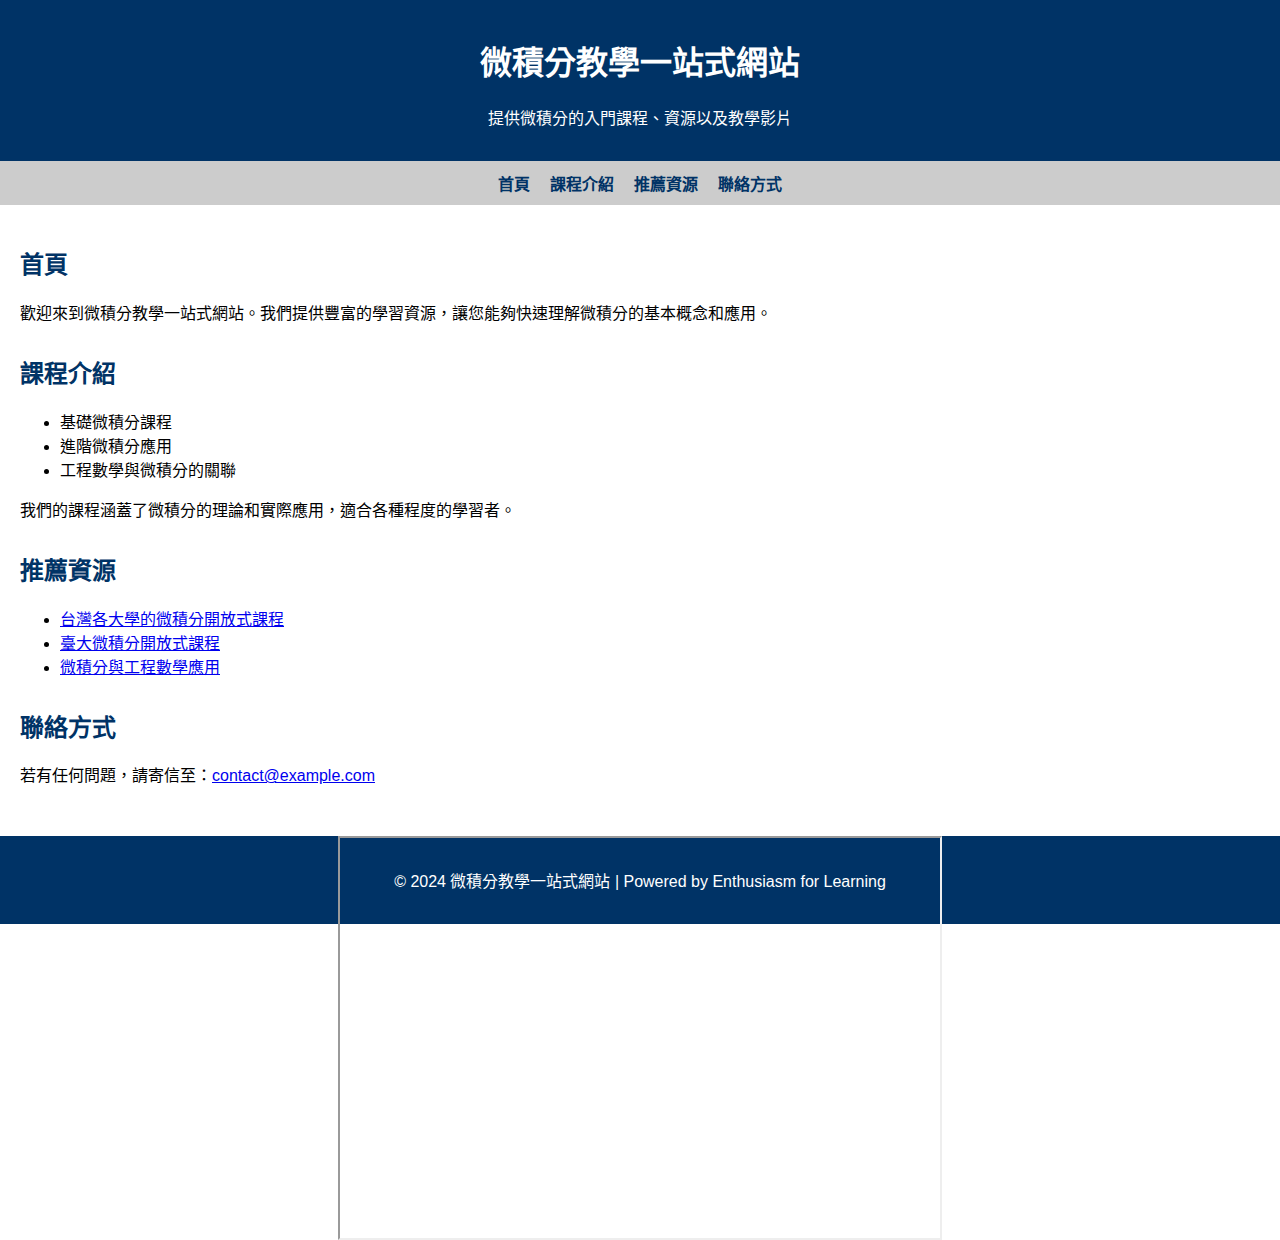
<file: index.html>
<!DOCTYPE html>
<html lang="zh-TW">
<head>
    <meta charset="UTF-8">
    <meta name="viewport" content="width=device-width, initial-scale=1.0">
    <title>微積分教學一站式網站</title>
    <style>
        body {
            font-family: Arial, sans-serif;
            margin: 0;
            padding: 0;
        }
        header, footer {
            background-color: #003366;
            color: white;
            text-align: center;
            padding: 1em 0;
        }
        nav {
            display: flex;
            justify-content: center;
            gap: 20px;
            padding: 10px;
            background-color: #cccccc;
        }
        nav a {
            text-decoration: none;
            color: #003366;
            font-weight: bold;
        }
        main {
            padding: 20px;
        }
        section {
            margin-bottom: 30px;
        }
        h2 {
            color: #003366;
        }
    </style>
</head>
<body>

<header>
    <h1>微積分教學一站式網站</h1>
    <p>提供微積分的入門課程、資源以及教學影片</p>
</header>

<nav>
    <a href="#home">首頁</a>
    <a href="#courses">課程介紹</a>
    <a href="#resources">推薦資源</a>
    <a href="#contact">聯絡方式</a>
</nav>

<main>
    <section id="home">
        <h2>首頁</h2>
        <p>歡迎來到微積分教學一站式網站。我們提供豐富的學習資源，讓您能夠快速理解微積分的基本概念和應用。</p>
    </section>

    <section id="courses">
        <h2>課程介紹</h2>
        <ul>
            <li>基礎微積分課程</li>
            <li>進階微積分應用</li>
            <li>工程數學與微積分的關聯</li>
        </ul>
        <p>我們的課程涵蓋了微積分的理論和實際應用，適合各種程度的學習者。</p>
    </section>

    <section id="resources">
        <h2>推薦資源</h2>
        <ul>
            <li><a href="https://softnshare.com/learn-calculas-university-open-course-taiwan/" target="_blank">台灣各大學的微積分開放式課程</a></li>
            <li><a href="https://ocw.aca.ntu.edu.tw/ntu-ocw/ocw/cou/100S111" target="_blank">臺大微積分開放式課程</a></li>
            <li><a href="https://www.slideshare.net/slideshow/ss-57088188/57088188" target="_blank">微積分與工程數學應用</a></li>
        </ul>
    </section>

    <section id="contact">
        <h2>聯絡方式</h2>
        <p>若有任何問題，請寄信至：<a href="mailto:contact@example.com">contact@example.com</a></p>
    </section>
</main>
<iframe src="https://docs.google.com/spreadsheets/d/e/2PACX-1vSqoF97r_j9V_iT_ho__Avo_7t7u9MMVT9Op8lIrYifvuLMGXU79QMLN18Ql3hAZ_LmXWQB5H2N8SfL/pubhtml?widget=true&amp;headers=false"　 style="position: absolute; left: 50%; transform: translateX(-50%);" width="600" height="400"></iframe>

    <footer>
    <p>&copy; 2024 微積分教學一站式網站 | Powered by Enthusiasm for Learning</p>
</footer>

</body>
</html>
</file>
